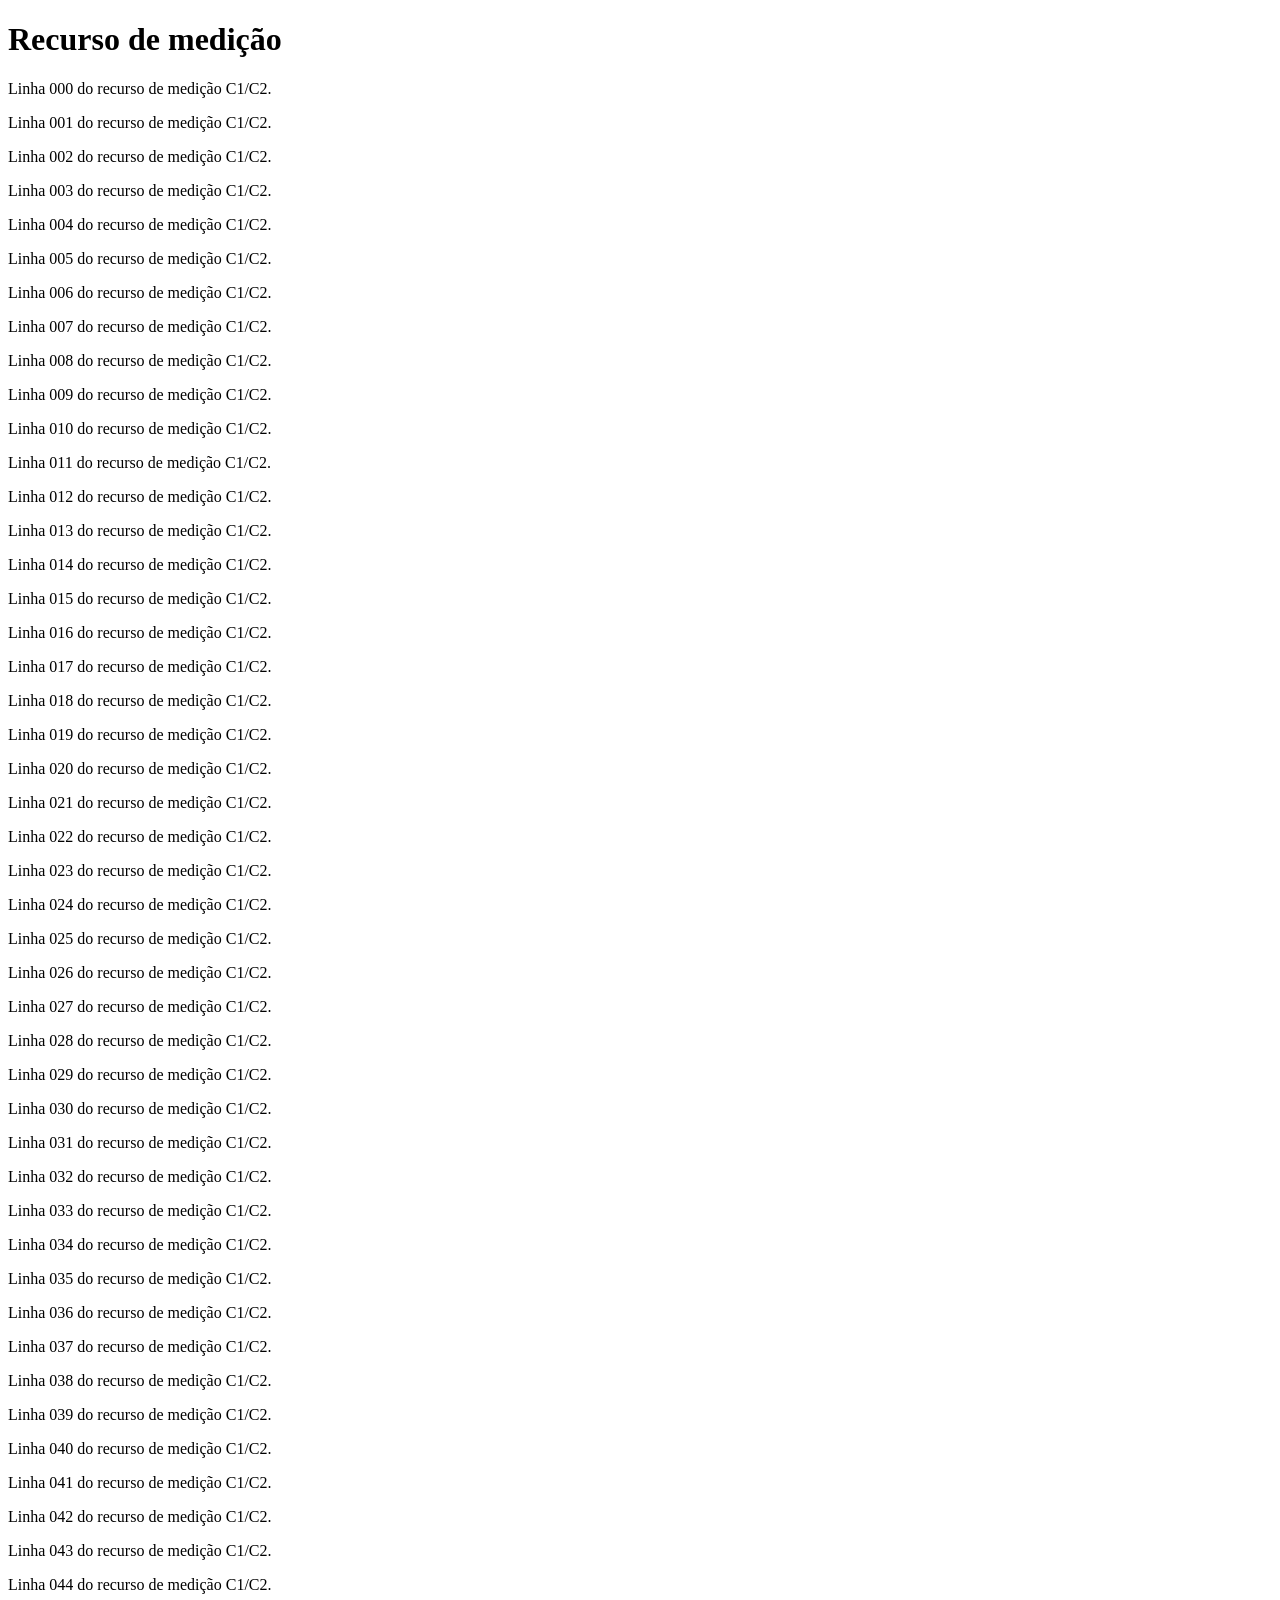
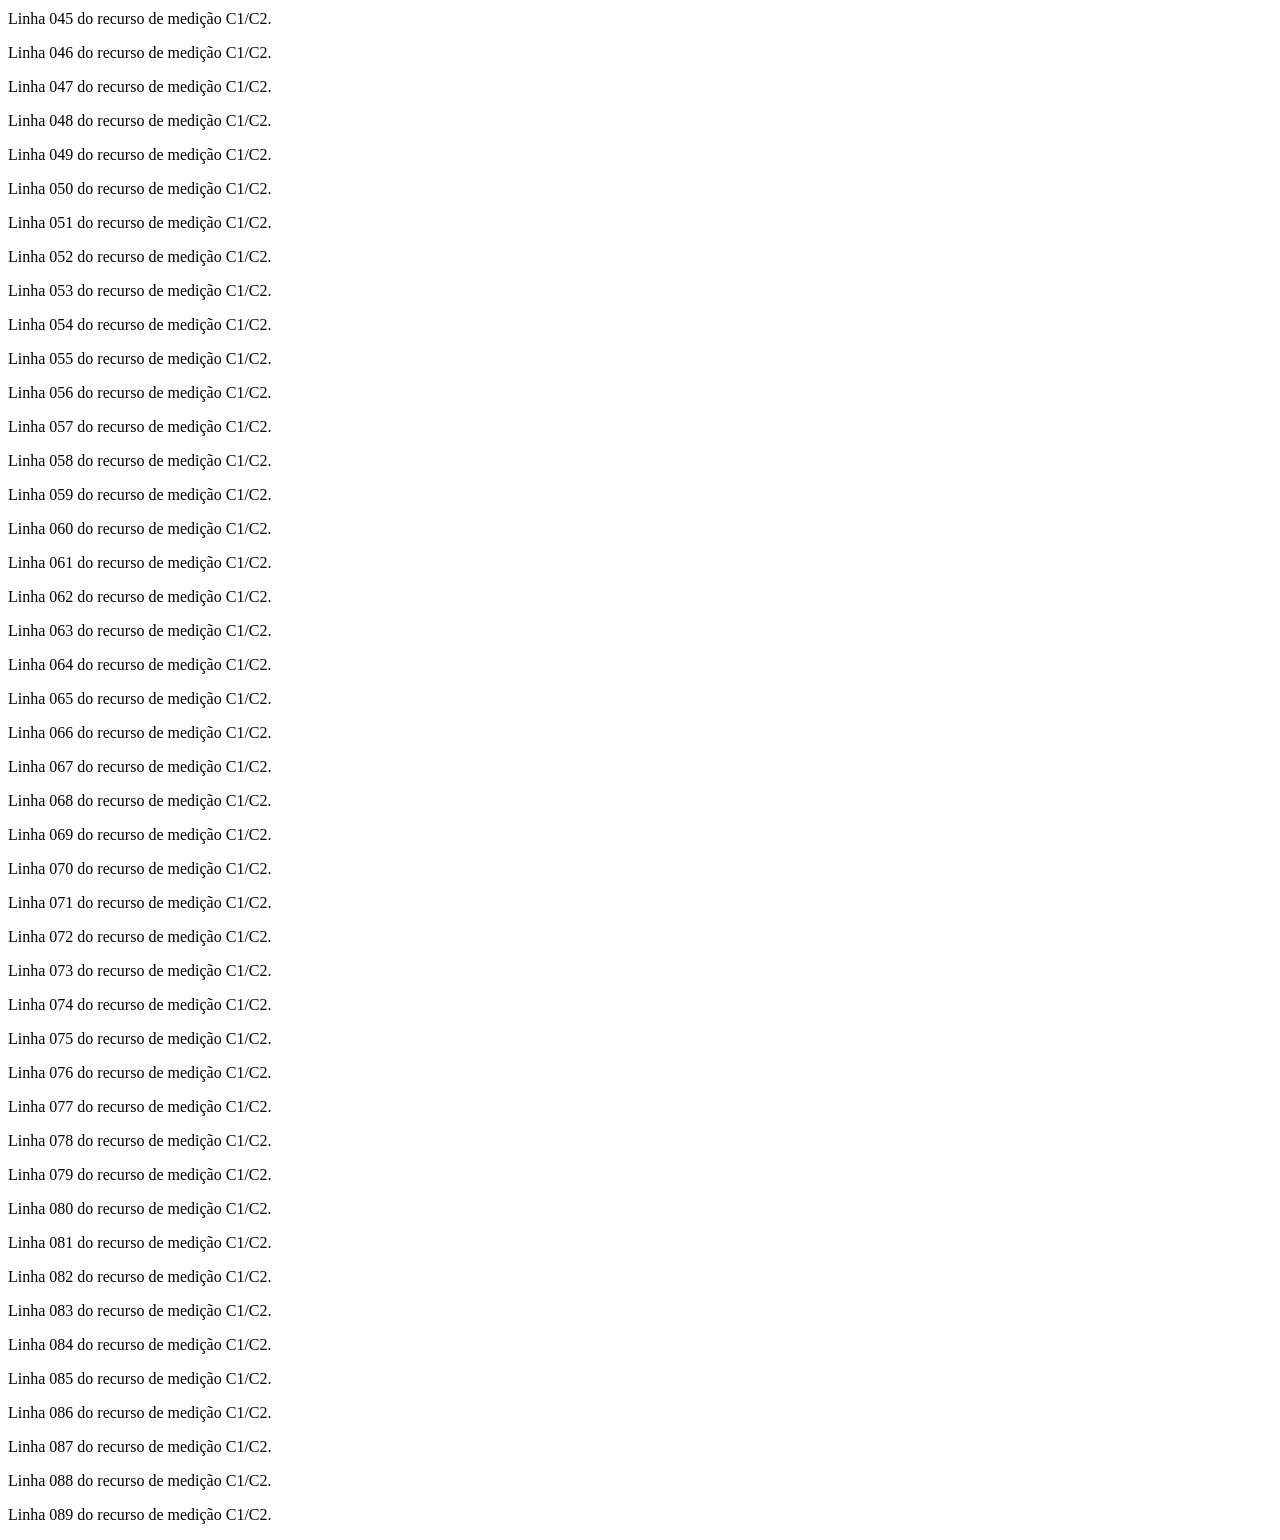
<file: www/medicao.html>
<!DOCTYPE html>
<html><head><meta charset="utf-8"><title>Medição</title></head>
<body>
  <h1>Recurso de medição</h1>
  <p>Linha 000 do recurso de medição C1/C2.</p>
  <p>Linha 001 do recurso de medição C1/C2.</p>
  <p>Linha 002 do recurso de medição C1/C2.</p>
  <p>Linha 003 do recurso de medição C1/C2.</p>
  <p>Linha 004 do recurso de medição C1/C2.</p>
  <p>Linha 005 do recurso de medição C1/C2.</p>
  <p>Linha 006 do recurso de medição C1/C2.</p>
  <p>Linha 007 do recurso de medição C1/C2.</p>
  <p>Linha 008 do recurso de medição C1/C2.</p>
  <p>Linha 009 do recurso de medição C1/C2.</p>
  <p>Linha 010 do recurso de medição C1/C2.</p>
  <p>Linha 011 do recurso de medição C1/C2.</p>
  <p>Linha 012 do recurso de medição C1/C2.</p>
  <p>Linha 013 do recurso de medição C1/C2.</p>
  <p>Linha 014 do recurso de medição C1/C2.</p>
  <p>Linha 015 do recurso de medição C1/C2.</p>
  <p>Linha 016 do recurso de medição C1/C2.</p>
  <p>Linha 017 do recurso de medição C1/C2.</p>
  <p>Linha 018 do recurso de medição C1/C2.</p>
  <p>Linha 019 do recurso de medição C1/C2.</p>
  <p>Linha 020 do recurso de medição C1/C2.</p>
  <p>Linha 021 do recurso de medição C1/C2.</p>
  <p>Linha 022 do recurso de medição C1/C2.</p>
  <p>Linha 023 do recurso de medição C1/C2.</p>
  <p>Linha 024 do recurso de medição C1/C2.</p>
  <p>Linha 025 do recurso de medição C1/C2.</p>
  <p>Linha 026 do recurso de medição C1/C2.</p>
  <p>Linha 027 do recurso de medição C1/C2.</p>
  <p>Linha 028 do recurso de medição C1/C2.</p>
  <p>Linha 029 do recurso de medição C1/C2.</p>
  <p>Linha 030 do recurso de medição C1/C2.</p>
  <p>Linha 031 do recurso de medição C1/C2.</p>
  <p>Linha 032 do recurso de medição C1/C2.</p>
  <p>Linha 033 do recurso de medição C1/C2.</p>
  <p>Linha 034 do recurso de medição C1/C2.</p>
  <p>Linha 035 do recurso de medição C1/C2.</p>
  <p>Linha 036 do recurso de medição C1/C2.</p>
  <p>Linha 037 do recurso de medição C1/C2.</p>
  <p>Linha 038 do recurso de medição C1/C2.</p>
  <p>Linha 039 do recurso de medição C1/C2.</p>
  <p>Linha 040 do recurso de medição C1/C2.</p>
  <p>Linha 041 do recurso de medição C1/C2.</p>
  <p>Linha 042 do recurso de medição C1/C2.</p>
  <p>Linha 043 do recurso de medição C1/C2.</p>
  <p>Linha 044 do recurso de medição C1/C2.</p>
  <p>Linha 045 do recurso de medição C1/C2.</p>
  <p>Linha 046 do recurso de medição C1/C2.</p>
  <p>Linha 047 do recurso de medição C1/C2.</p>
  <p>Linha 048 do recurso de medição C1/C2.</p>
  <p>Linha 049 do recurso de medição C1/C2.</p>
  <p>Linha 050 do recurso de medição C1/C2.</p>
  <p>Linha 051 do recurso de medição C1/C2.</p>
  <p>Linha 052 do recurso de medição C1/C2.</p>
  <p>Linha 053 do recurso de medição C1/C2.</p>
  <p>Linha 054 do recurso de medição C1/C2.</p>
  <p>Linha 055 do recurso de medição C1/C2.</p>
  <p>Linha 056 do recurso de medição C1/C2.</p>
  <p>Linha 057 do recurso de medição C1/C2.</p>
  <p>Linha 058 do recurso de medição C1/C2.</p>
  <p>Linha 059 do recurso de medição C1/C2.</p>
  <p>Linha 060 do recurso de medição C1/C2.</p>
  <p>Linha 061 do recurso de medição C1/C2.</p>
  <p>Linha 062 do recurso de medição C1/C2.</p>
  <p>Linha 063 do recurso de medição C1/C2.</p>
  <p>Linha 064 do recurso de medição C1/C2.</p>
  <p>Linha 065 do recurso de medição C1/C2.</p>
  <p>Linha 066 do recurso de medição C1/C2.</p>
  <p>Linha 067 do recurso de medição C1/C2.</p>
  <p>Linha 068 do recurso de medição C1/C2.</p>
  <p>Linha 069 do recurso de medição C1/C2.</p>
  <p>Linha 070 do recurso de medição C1/C2.</p>
  <p>Linha 071 do recurso de medição C1/C2.</p>
  <p>Linha 072 do recurso de medição C1/C2.</p>
  <p>Linha 073 do recurso de medição C1/C2.</p>
  <p>Linha 074 do recurso de medição C1/C2.</p>
  <p>Linha 075 do recurso de medição C1/C2.</p>
  <p>Linha 076 do recurso de medição C1/C2.</p>
  <p>Linha 077 do recurso de medição C1/C2.</p>
  <p>Linha 078 do recurso de medição C1/C2.</p>
  <p>Linha 079 do recurso de medição C1/C2.</p>
  <p>Linha 080 do recurso de medição C1/C2.</p>
  <p>Linha 081 do recurso de medição C1/C2.</p>
  <p>Linha 082 do recurso de medição C1/C2.</p>
  <p>Linha 083 do recurso de medição C1/C2.</p>
  <p>Linha 084 do recurso de medição C1/C2.</p>
  <p>Linha 085 do recurso de medição C1/C2.</p>
  <p>Linha 086 do recurso de medição C1/C2.</p>
  <p>Linha 087 do recurso de medição C1/C2.</p>
  <p>Linha 088 do recurso de medição C1/C2.</p>
  <p>Linha 089 do recurso de medição C1/C2.</p>
</body></html>
</file>
